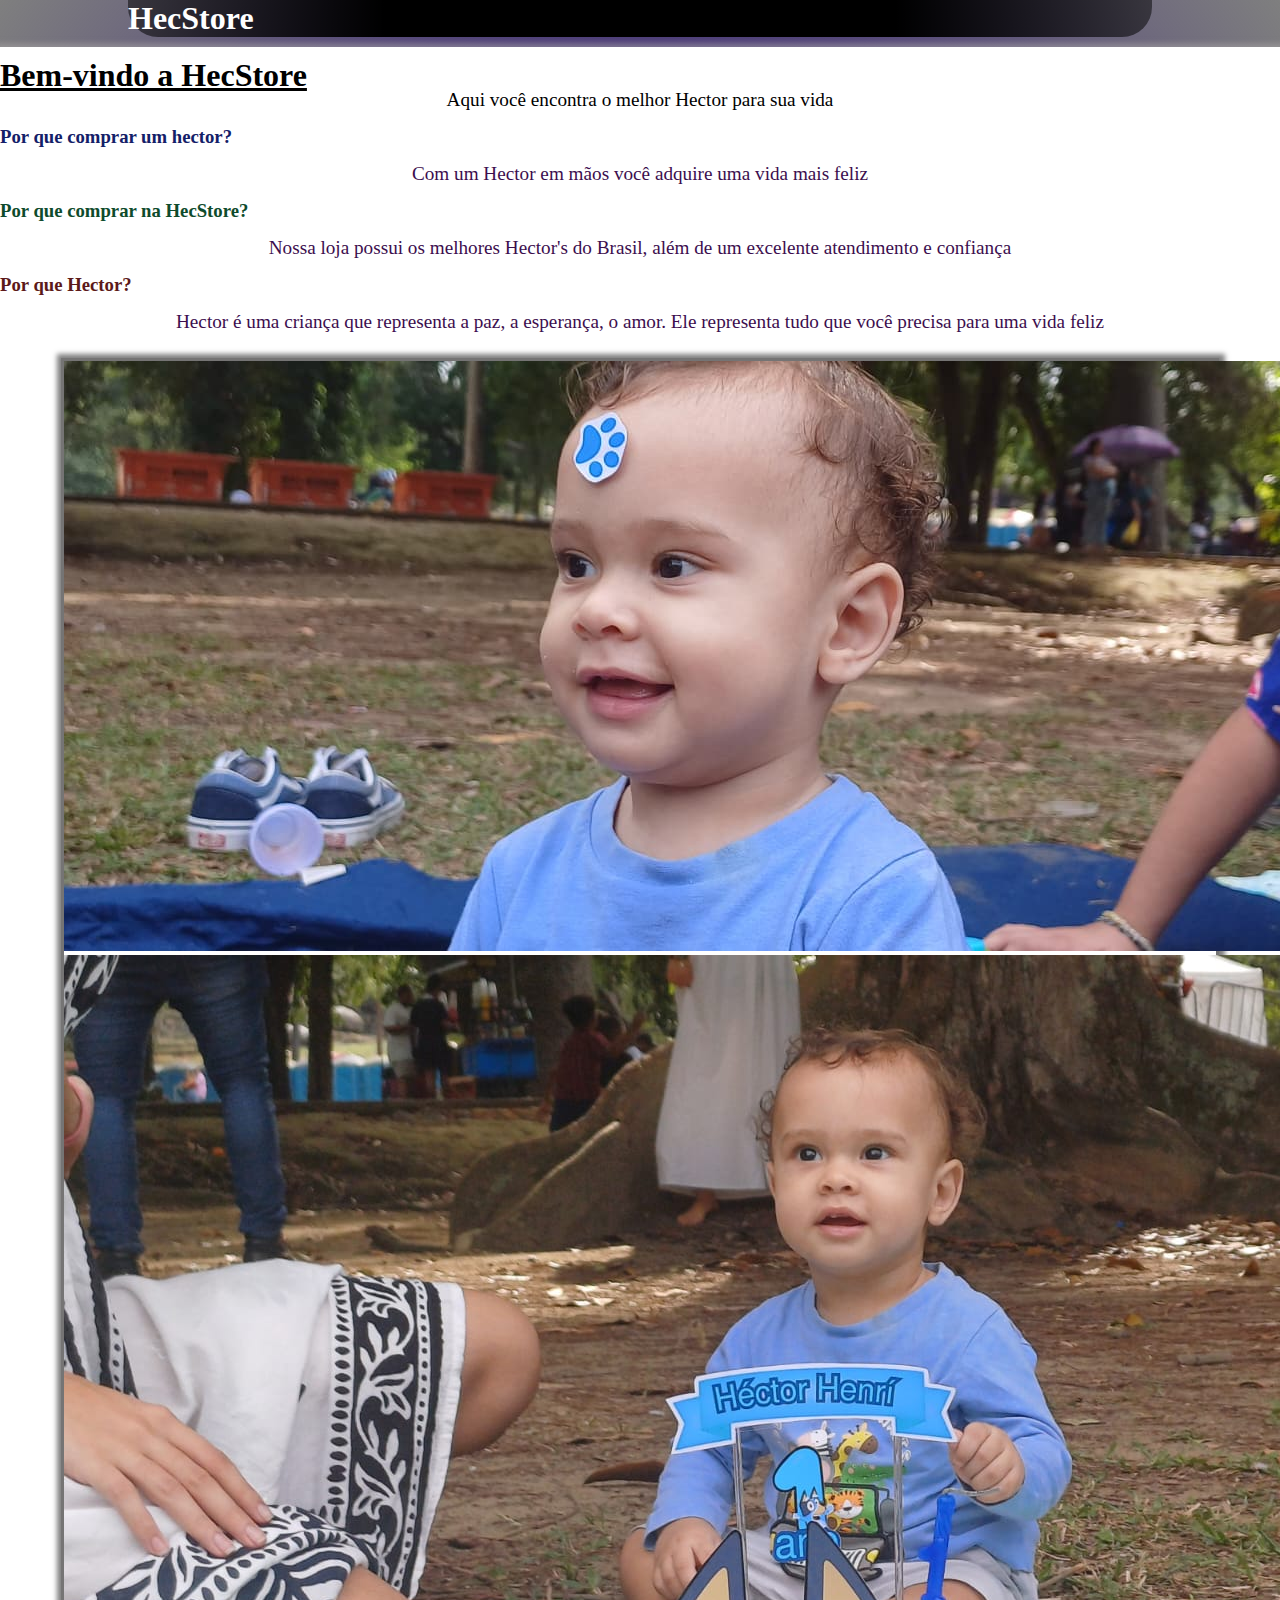
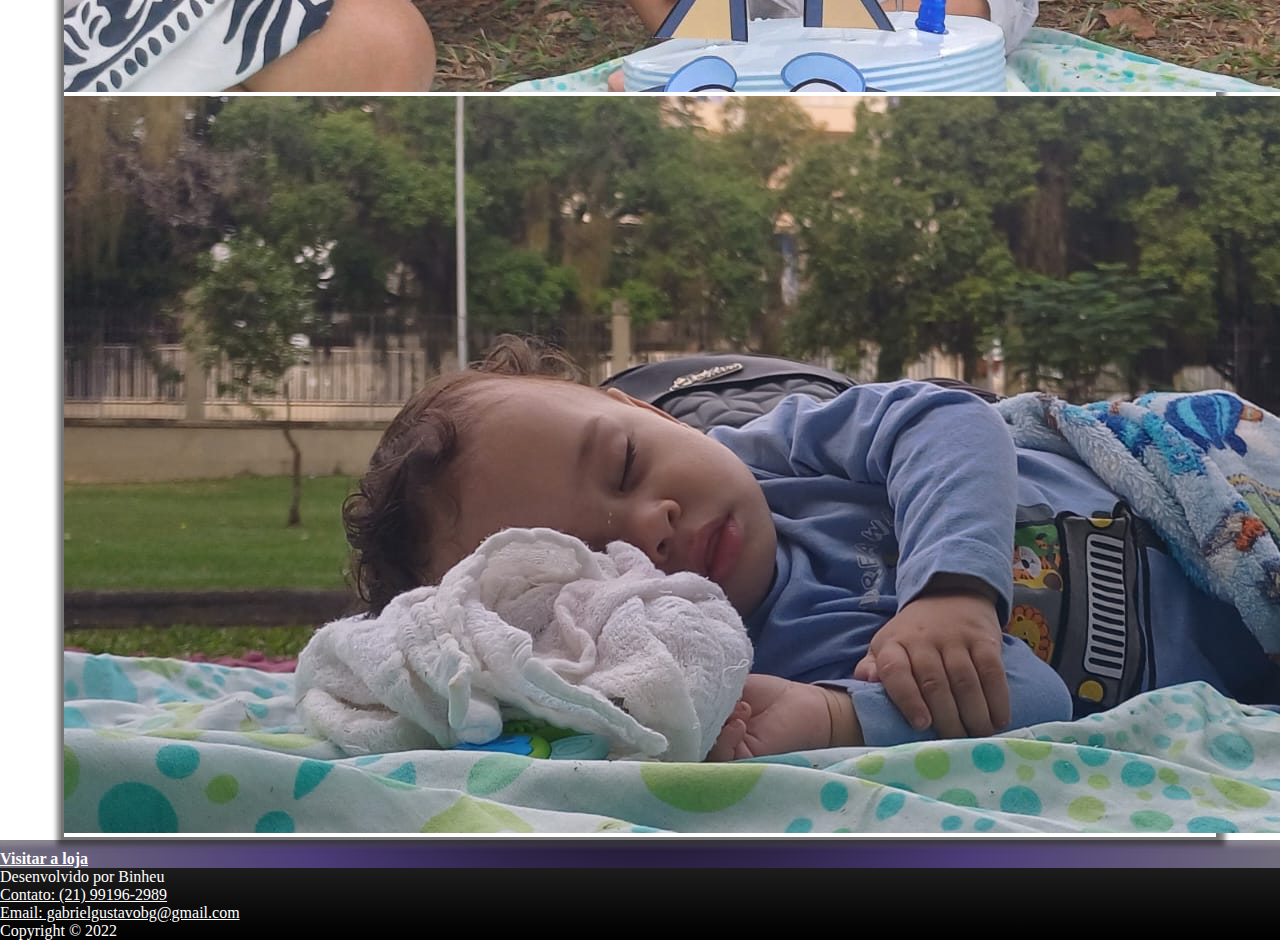
<file: index.html>
<!DOCTYPE html>
<html lang="pt-br">
<head>
    <meta charset="UTF-8">
    <meta name="viewport" content="width=device-width, initial-scale=1.0">
    <link rel="stylesheet" href="https://stackpath.bootstrapcdn.com/bootstrap/4.1.3/css/bootstrap.min.css" integrity="sha384-MCw98/SFnGE8fJT3GXwEOngsV7Zt27NXFoaoApmYm81iuXoPkFOJwJ8ERdknLPMO" crossorigin="anonymous">
        <link rel="stylesheet" href="style.css">
    <title>HecStore</title>
</head>
<body>
    
<div class="backgroundsobre">

<div class="topo">
    <div class="row">
        <div class="col-12">
            <h1 class="text-center" >HecStore</h1>
        </div>
    </div>

</div>

<div class="container-fluid sobre">

    <h1 class="text-center" >Bem-vindo a HecStore</h1>
    <p class="text-center" >Aqui você encontra o melhor Hector para sua vida</p>

    <div class="row justify-content-md-center">
        <div class="col-sm-4">
          <h3 class="text-center" style="color : rgb(19, 32, 104);">Por que comprar um hector?</h3>
          <p id="paragrafo">Com um Hector em mãos você adquire uma vida mais feliz</p>

          
        </div>
        <div class="col-sm-4">
             <h3 class="text-center" style="color : rgb(14, 75, 44);">Por que comprar na HecStore?</h3>
          <p id= "paragrafo">Nossa loja possui os melhores Hector's do Brasil, além de um excelente atendimento e confiança</p>

        </div>
        <div class="col-sm-4">
           <h3 class="text-center" style="color : rgb(92, 25, 25); ">Por que Hector?</h3>
          <p id="paragrafo">Hector é uma criança que representa a paz, a esperança, o amor. Ele representa tudo que você precisa para uma vida feliz</p>

        </div>
    </div>

  
    <div class = "carrossel">
    <div id="carouselExampleSlidesOnly" class="carousel slide" data-ride="carousel">
  <div class="carousel-inner">
    <div class="carousel-item active">
      <img class="d-block w-100" src="Hec/IMG-20250622-WA0046.jpg" alt="Primeiro Slide">
    </div>
    <div class="carousel-item">
      <img class="d-block w-100" src="Hec/IMG-20250622-WA0061.jpg" alt="Segundo Slide">
    </div>
    <div class="carousel-item">
      <img class="d-block w-100" src="Hec/IMG-20250622-WA0136.jpg" alt="Terceiro Slide">
    </div>
  </div>
</div>
</div>

</div>


<div class="container botaoarea" >

 <a href="index2.html"> <h4>Visitar a loja</h4></a>

</div>


<footer class="rodape">
    <p class="text-center" >Desenvolvido por Binheu</p>
<p class="text-center" ><a href="https://wa.me/5521991962989">Contato: (21) 99196-2989</a></p>
<p class="text-center" ><a href="mailto:gabrielgustavobg@gmail.com">Email: gabrielgustavobg@gmail.com</a></p>
<p class="text-center" >Copyright &copy; 2022</p>

</footer>




    <script src="https://code.jquery.com/jquery-3.3.1.slim.min.js" integrity="sha384-q8i/X+965DzO0rT7abK41JStQIAqVgRVzpbzo5smXKp4YfRvH+8abtTE1Pi6jizo" crossorigin="anonymous"></script>
<script src="https://cdnjs.cloudflare.com/ajax/libs/popper.js/1.14.3/umd/popper.min.js" integrity="sha384-ZMP7rVo3mIykV+2+9J3UJ46jBk0WLaUAdn689aCwoqbBJiSnjAK/l8WvCWPIPm49" crossorigin="anonymous"></script>
<script src="https://stackpath.bootstrapcdn.com/bootstrap/4.1.3/js/bootstrap.min.js" integrity="sha384-ChfqqxuZUCnJSK3+MXmPNIyE6ZbWh2IMqE241rYiqJxyMiZ6OW/JmZQ5stwEULTy" crossorigin="anonymous"></script>


</div>
</body>
</html>
</file>
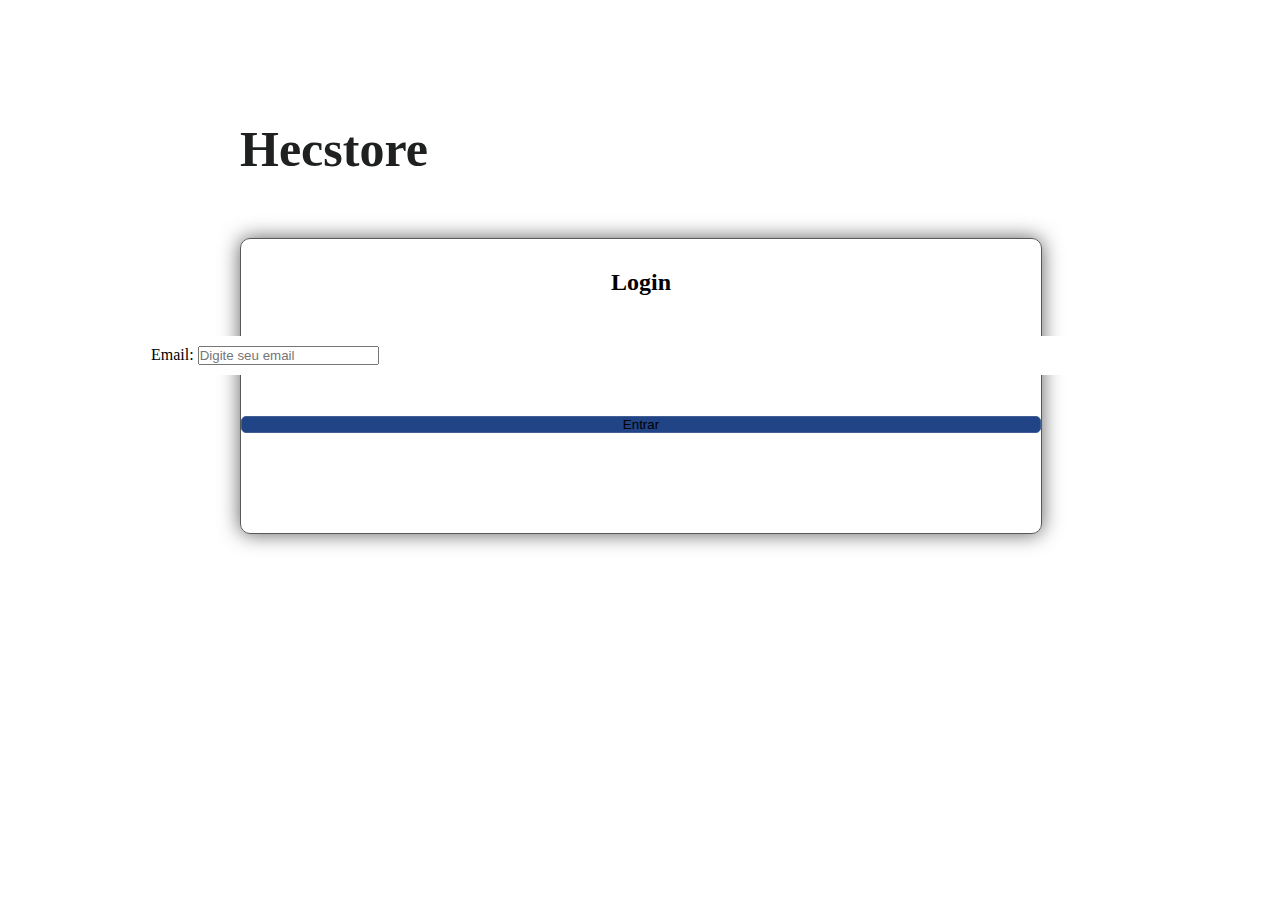
<file: index2.html>
<!DOCTYPE html>
<html lang="pt-br">
<head>
    <meta charset="UTF-8">
    <meta name="viewport" content="width=device-width, initial-scale=1.0">
    <link rel="stylesheet" href="https://stackpath.bootstrapcdn.com/bootstrap/4.1.3/css/bootstrap.min.css" integrity="sha384-MCw98/SFnGE8fJT3GXwEOngsV7Zt27NXFoaoApmYm81iuXoPkFOJwJ8ERdknLPMO" crossorigin="anonymous">
        <link rel="stylesheet" href="style2.css">
    <title>HecStore</title>
</head>
<body>
   <div class = "backgroundlogin">

<div class="login"> 

    <div class="loginarea">
<h1 class="text-center titulo" style="color: rgb(31, 32, 32); padding-top: 100px;" >Hecstore</h1>

<div class="row emailarea">
    <div class="col-3"></div>
    <div class="col-6">
        <form>

            <h2>Login</h2>

            <div class="form-group emailput">
                
              <label for="exampleInputEmail1">Email:</label>
              <input type="email" class="form-control" id="exampleInputEmail1" aria-describedby="emailHelp" placeholder="Digite seu email">
              </div>
              </form>

              <input type="submit" value="Entrar" class="btn btn-secondary botao" style="width: 100%; background-color: rgb(32, 68, 134); border: 1px solid rgb(66, 95, 148); border-radius: 5px;">
    </div>

</div>






    <script src="https://code.jquery.com/jquery-3.3.1.slim.min.js" integrity="sha384-q8i/X+965DzO0rT7abK41JStQIAqVgRVzpbzo5smXKp4YfRvH+8abtTE1Pi6jizo" crossorigin="anonymous"></script>
<script src="https://cdnjs.cloudflare.com/ajax/libs/popper.js/1.14.3/umd/popper.min.js" integrity="sha384-ZMP7rVo3mIykV+2+9J3UJ46jBk0WLaUAdn689aCwoqbBJiSnjAK/l8WvCWPIPm49" crossorigin="anonymous"></script>
<script src="https://stackpath.bootstrapcdn.com/bootstrap/4.1.3/js/bootstrap.min.js" integrity="sha384-ChfqqxuZUCnJSK3+MXmPNIyE6ZbWh2IMqE241rYiqJxyMiZ6OW/JmZQ5stwEULTy" crossorigin="anonymous"></script>


</div> 
</body>
</html>
</file>
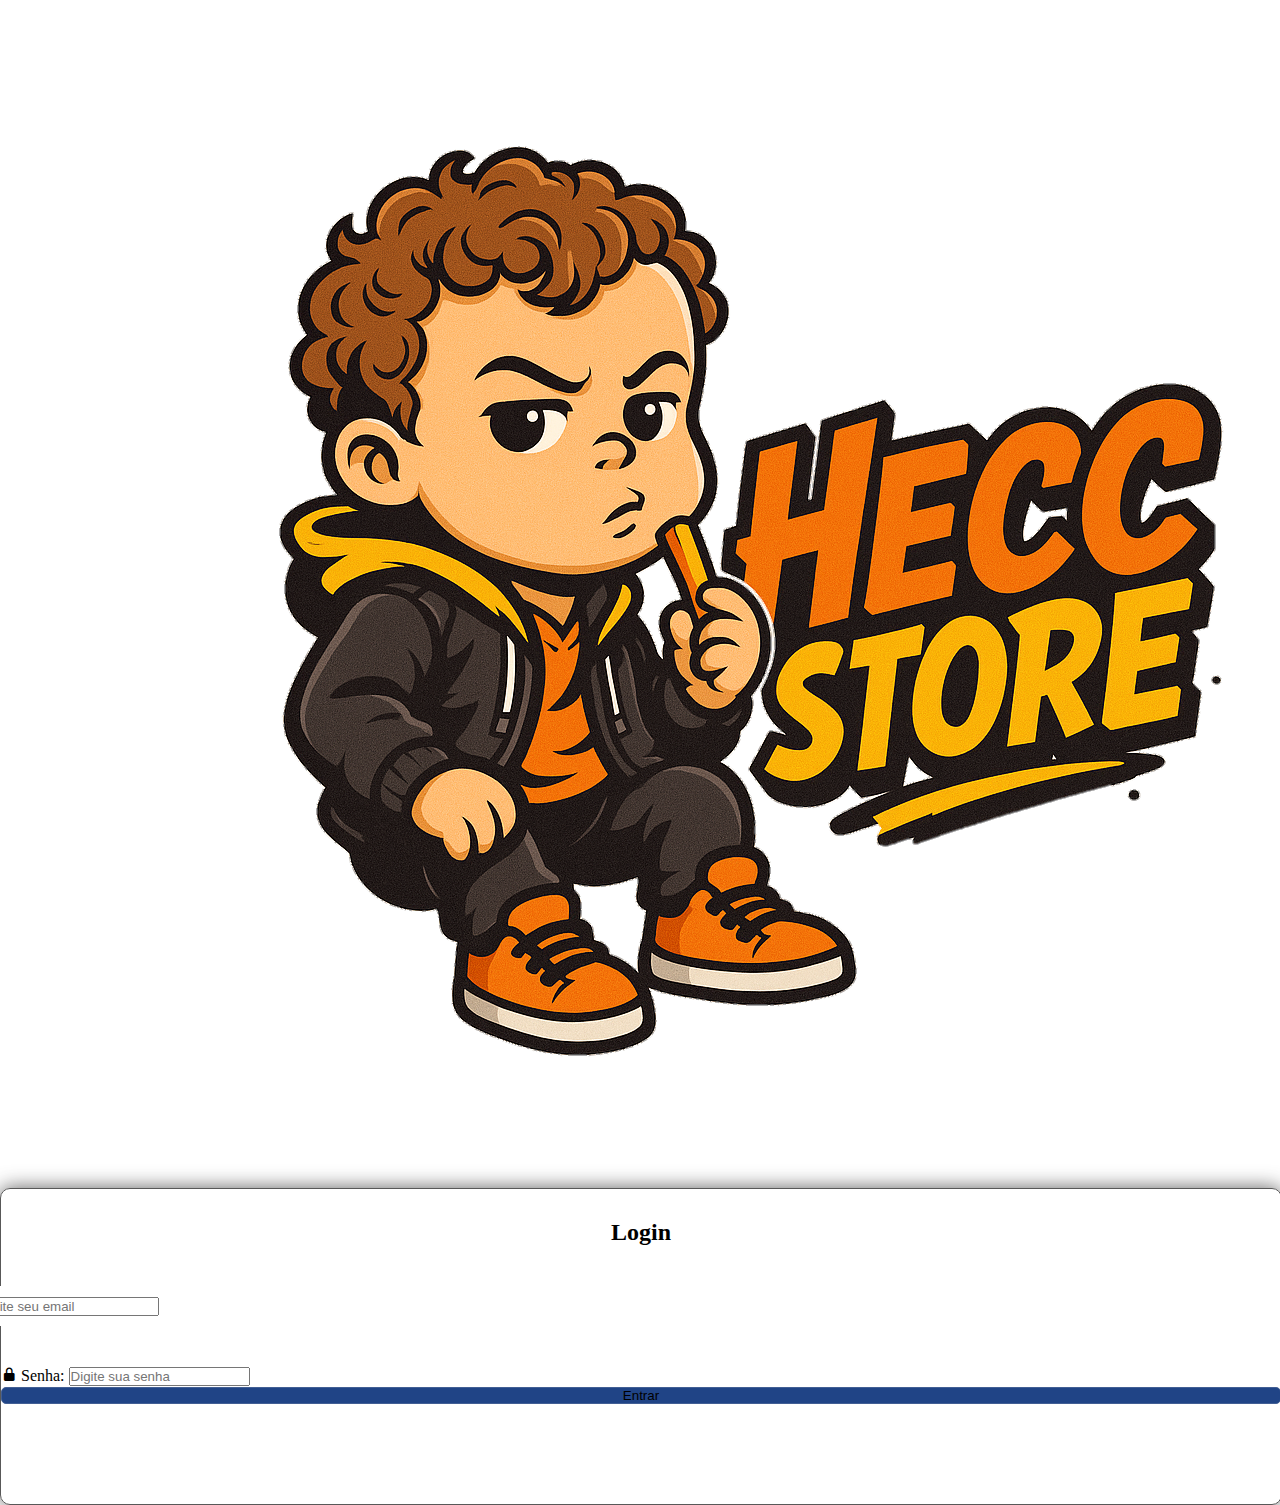
<file: indexlogin.html>
<!DOCTYPE html>
<html lang="pt-br">
<head>
    <meta charset="UTF-8">
    <meta name="viewport" content="width=device-width, initial-scale=1.0">
    <link rel="stylesheet" href="https://stackpath.bootstrapcdn.com/bootstrap/4.1.3/css/bootstrap.min.css" integrity="sha384-MCw98/SFnGE8fJT3GXwEOngsV7Zt27NXFoaoApmYm81iuXoPkFOJwJ8ERdknLPMO" crossorigin="anonymous">
        <link rel="stylesheet" href="style2.css">
        <link
href='https://unpkg.com/boxicons@2.1.4/css/boxicons.min.css'
rel='stylesheet'> 

    <title>HecStore</title>
</head>
<body>
   <div class = "backgroundlogin">

<div class="login"> 

    <div class="loginarea">

        <div class = imglogo>
        <img class="heclogo" src="Hec/heclogo.png" alt="Logo da HecStore">
</div>
</div>

<div class = logincontainer>
<div class="row emailarea">
    <div class="col-3"></div>
    <div class="col-6">
        <form>

            <h2>Login</h2>
<div class="emailkk">
            <div class="form-group emailput icon">
                <i class="bx bxs-user"></i>
              <label for="exampleInputEmail1">Email:</label>
              <input type="email" class="form-control" id="exampleInputEmail1" aria-describedby="emailHelp" placeholder="Digite seu email">
              
              </div>
              <div class="passwordarea icon">
                  <i class="bx bxs-lock-alt"></i>
                <label>Senha:</label>
                <input type="password" class="form-control" placeholder="Digite sua senha">
               

              </div>

              </div>
              </form>

              <button type="submit"  class="btn btn-secondary botao" style="width: 100%; background-color: rgb(32, 68, 134); border: 1px solid rgb(66, 95, 148); border-radius: 5px;"> Entrar </button>
    </div>

</div>
</div>





    <script src="https://code.jquery.com/jquery-3.3.1.slim.min.js" integrity="sha384-q8i/X+965DzO0rT7abK41JStQIAqVgRVzpbzo5smXKp4YfRvH+8abtTE1Pi6jizo" crossorigin="anonymous"></script>
<script src="https://cdnjs.cloudflare.com/ajax/libs/popper.js/1.14.3/umd/popper.min.js" integrity="sha384-ZMP7rVo3mIykV+2+9J3UJ46jBk0WLaUAdn689aCwoqbBJiSnjAK/l8WvCWPIPm49" crossorigin="anonymous"></script>
<script src="https://stackpath.bootstrapcdn.com/bootstrap/4.1.3/js/bootstrap.min.js" integrity="sha384-ChfqqxuZUCnJSK3+MXmPNIyE6ZbWh2IMqE241rYiqJxyMiZ6OW/JmZQ5stwEULTy" crossorigin="anonymous"></script>


</div> 
</body>
</html>
</file>
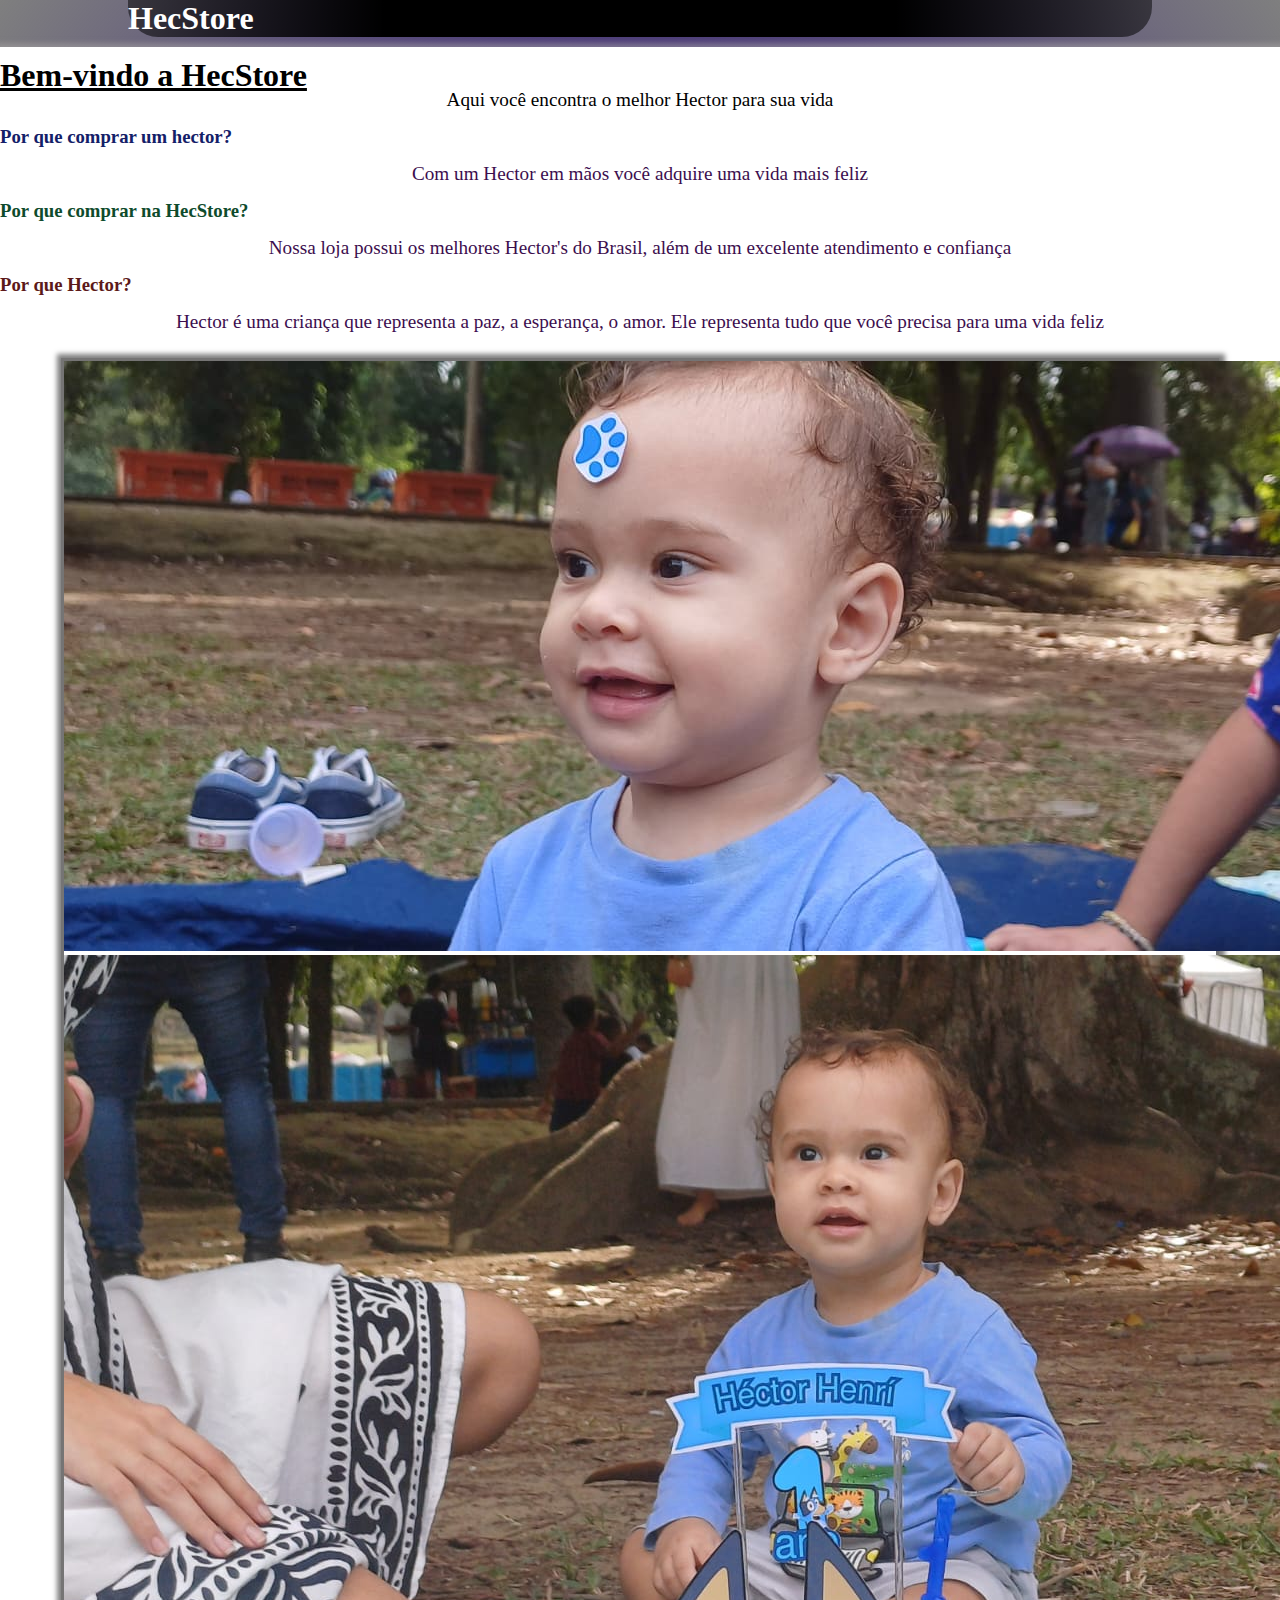
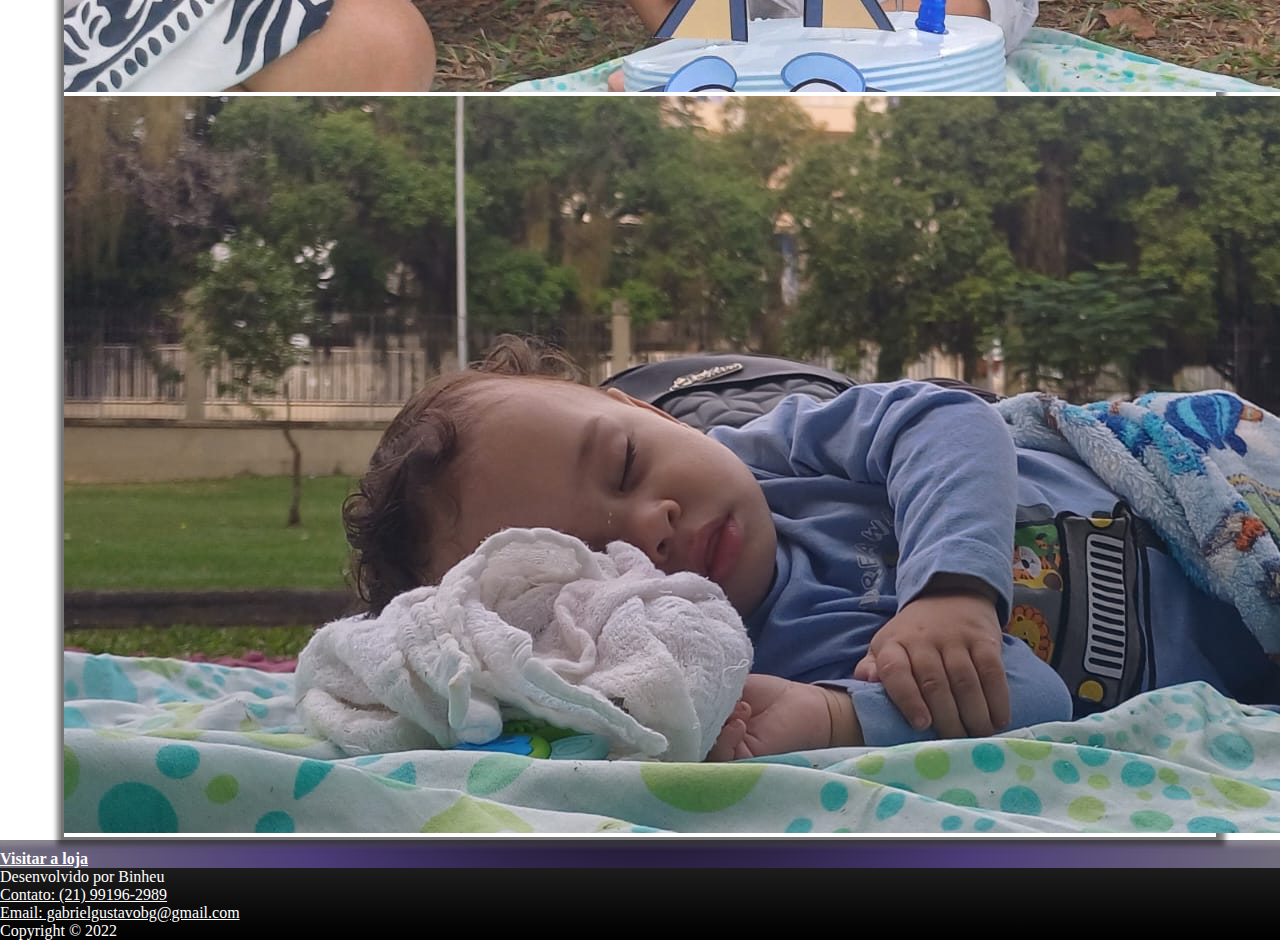
<file: indexsobre.html>
<!DOCTYPE html>
<html lang="pt-br">
<head>
    <meta charset="UTF-8">
    <meta name="viewport" content="width=device-width, initial-scale=1.0">
    <link rel="stylesheet" href="https://stackpath.bootstrapcdn.com/bootstrap/4.1.3/css/bootstrap.min.css" integrity="sha384-MCw98/SFnGE8fJT3GXwEOngsV7Zt27NXFoaoApmYm81iuXoPkFOJwJ8ERdknLPMO" crossorigin="anonymous">
        <link rel="stylesheet" href="style.css">
    <title>HecStore</title>
</head>
<body>
    
<div class="backgroundsobre">

<div class="topo">
    <div class="row">
        <div class="col-12">
            <h1 class="text-center" >HecStore</h1>
        </div>
    </div>

</div>


<div class="container-fluid sobre">
<div class="titulobemvindo">
    <h1 class="text-center" >Bem-vindo a HecStore</h1>
    <p class="text-center" >Aqui você encontra o melhor Hector para sua vida</p>
</div>
    <div class="row justify-content-md-center paragrafo">
        <div class="col-sm-4">
          <h3 class="text-center" style="color : rgb(19, 32, 104);">Por que comprar um hector?</h3>
          <p id="paragrafo">Com um Hector em mãos você adquire uma vida mais feliz</p>

          
        </div>
        <div class="col-sm-4">
             <h3 class="text-center" style="color : rgb(14, 75, 44);">Por que comprar na HecStore?</h3>
          <p id= "paragrafo">Nossa loja possui os melhores Hector's do Brasil, além de um excelente atendimento e confiança</p>

        </div>
        <div class="col-sm-4 elenao">
           <h3 class="text-center" style="color : rgb(92, 25, 25); ">Por que Hector?</h3>
          <p id="paragrafo">Hector é uma criança que representa a paz, a esperança, o amor. Ele representa tudo que você precisa para uma vida feliz</p>

        </div>
    </div>

  
    <div class = "carrossel">
    <div id="carouselExampleSlidesOnly" class="carousel slide" data-ride="carousel">
  <div class="carousel-inner">
    <div class="carousel-item active">
      <img class="d-block w-100" src="Hec/IMG-20250622-WA0046.jpg" alt="Primeiro Slide">
    </div>
    <div class="carousel-item">
      <img class="d-block w-100" src="Hec/IMG-20250622-WA0061.jpg" alt="Segundo Slide">
    </div>
    <div class="carousel-item">
      <img class="d-block w-100" src="Hec/IMG-20250622-WA0136.jpg" alt="Terceiro Slide">
    </div>
  </div>
</div>
</div>

</div>


<div class="container botaoarea" >

 <a href="index.html"> <h4>Visitar a loja</h4></a>

</div>


<footer class="rodape">
    <p class="text-center" >Desenvolvido por Binheu</p>
<p class="text-center" ><a href="https://wa.me/5521991962989">Contato: (21) 99196-2989</a></p>
<p class="text-center" ><a href="mailto:gabrielgustavobg@gmail.com">Email: gabrielgustavobg@gmail.com</a></p>
<p class="text-center" >Copyright &copy; 2022</p>

</footer>




    <script src="https://code.jquery.com/jquery-3.3.1.slim.min.js" integrity="sha384-q8i/X+965DzO0rT7abK41JStQIAqVgRVzpbzo5smXKp4YfRvH+8abtTE1Pi6jizo" crossorigin="anonymous"></script>
<script src="https://cdnjs.cloudflare.com/ajax/libs/popper.js/1.14.3/umd/popper.min.js" integrity="sha384-ZMP7rVo3mIykV+2+9J3UJ46jBk0WLaUAdn689aCwoqbBJiSnjAK/l8WvCWPIPm49" crossorigin="anonymous"></script>
<script src="https://stackpath.bootstrapcdn.com/bootstrap/4.1.3/js/bootstrap.min.js" integrity="sha384-ChfqqxuZUCnJSK3+MXmPNIyE6ZbWh2IMqE241rYiqJxyMiZ6OW/JmZQ5stwEULTy" crossorigin="anonymous"></script>


</div>
</body>
</html>
</file>
<file: style.css>
* {
    margin: 0;
    padding: 0;
}

html, body {
    height: 100%;
}

body {
    background: radial-gradient(circle, rgba(0,0,0,1) 0%, rgb(76, 60, 121) 50%, rgba(0,0,0,0.5) 100%);
    font-family: serif, sans-serif;
}

a:hover {
    color: rgb(185, 184, 184);
    text-decoration: none;
}

a {
    color: rgb(255, 255, 255);
}

.topo {
margin: 0 auto;
background: radial-gradient(circle, rgba(0,0,0,1) 0%, rgba(0,0,0,1) 50%, rgba(0,0,0,0.5) 100%);
color: rgb(255, 255, 255);
width: 80%;
border-radius: 0 0 30px 30px;
min-width: 60%;
cursor:default;
}

.container-fluid {
    margin: 10px auto;
    width: 100%;
    min-width: 80%;
   box-shadow: 1px 1px 5px 5px rgba(168, 166, 166, 0.5);
    background-color: white;
    padding-top: 10px;
}

.container-fluid h1 {
   text-decoration: underline;
}

.container-fluid p {
    text-align: center;
    margin: -5px;
    font-size: 1.2em;
    padding-bottom: 20px;
}

.container-fluid > .row > .col-4{
    background-color: rgb(233, 232, 232);
    border-right: 2px solid rgb(255, 255, 255);
    border-left: 2px solid rgb(255, 255, 255);
}

.container-fluid > .row > .col-4 > h3 {
    padding-bottom: 10px;
    font-size: 1.5em;
}

#paragrafo {
    padding: 20px;
    color:rgb(60, 14, 78)
}

.carrossel {
    margin:10px auto;
    width: 90%;
    min-width: 60%;
    box-shadow: 1px 1px 5px 5px rgba(0, 0, 0, 0.5);
    border: 3px solid #757474;

}

footer {
    margin: 0 auto;
    width: 100%;
    min-width: 60%;
    color: white;
   background: linear-gradient(to bottom, rgb(29, 29, 29) 0%, rgb(14, 13, 13) 50%, rgba(0,0,0,1) 100%);
}
</file>
<file: style2.css>
* {
    margin: 0;
    padding: 0;
}

html, body {
    height: 90%;
}

body {
    
    font-family: serif, sans-serif;
}

.titulo {
    font-size: 50px;
    margin-top: -60px;
    margin-bottom: 60px
}


.loginarea {
    width: 90%;
    height: 100%;
    margin: 80px auto;
    max-width: 800px;

}

.emailarea {
    margin: 0 auto;
    border: 1px solid rgb(88, 88, 88);
    width: 100%;
    height: 100%;
    border-radius: 10px 10px 10px 10px;
    box-shadow: 0px 0px 20px 0px rgba(41, 40, 40, 0.75);
    padding-bottom: 100px;
}

.emailput {
margin: 40px -100px;
    background-color: rgb(255, 255, 255);
padding: 10px;
}




h2 {
    margin: 30px auto;
    text-align: center;
}
</file>
